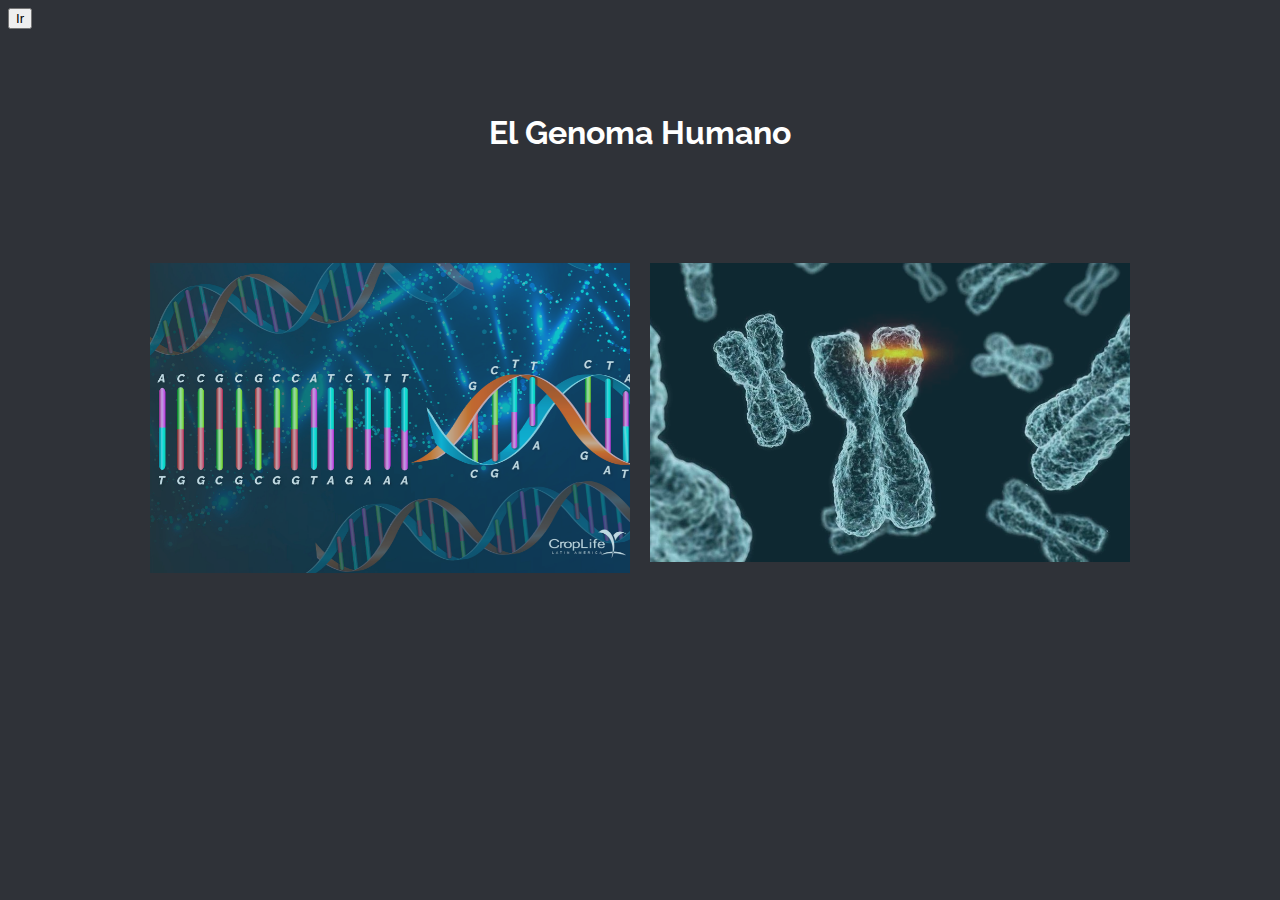
<file: interficies/index.html>
<!DOCTYPE html>
<html lang="en" class="no-js">
	<head>
		<meta charset="UTF-8" />
		<meta http-equiv="X-UA-Compatible" imagenes="IE=edge"> 
		<meta name="viewport" imagenes="width=device-width, initial-scale=1"> 
		
		<meta name="description" imagenes="Hover Effect Ideas: Inspiration for subtle hover effects" />
		<meta name="keywords" imagenes="hover effect, inspiration, grid, thumbnail, transition, subtle, web design" />
		<meta name="author" imagenes="Codrops" />
		<link rel="shortcut icon" href="../favicon.ico">
		<link href='http://fonts.googleapis.com/css?family=Raleway:400,800,300' rel='stylesheet' type='text/css'>
		<link rel="stylesheet" type="text/css" href="css/demo.css" />
		<link rel="stylesheet" type="text/css" href="css/set1.css" />
		<a href="segundapagina.html"><input type="button" value="Ir"></a>
		
	</head>
	<body>
		
			<header class="codrops-header">
				<h1>El Genoma Humano</h1>
				<nav class="codrops-demos">
					
				</nav>
			</header>
			<div class="imagenes">
				
				<div class="grid">
					<figure class="effect-lily">
						<img src="img/imagen2.jpg" alt="img12"/>
						<figcaption>
							<div>
								
								<p>El genoma es el conjunto de genes contenidos en cromosomas, ​ lo que puede interpretarse como la totalidad del material genético que posee un organismo o una especie en particular.</p>
							</div>
							
						</figcaption>			
					</figure>
					<figure class="effect-lily">
						<img src="img/imagen1.jpg" alt="img1"/>
						<figcaption>
							<div>
								
								<p>El conjunto completo de ADN (material genético) en un organismo. En los seres humanos, casi cada célula contiene una copia completa del genoma. El genoma contiene toda la información necesaria para que una persona pueda crecer y desarrollarse</p>
							</div>
							
						</figcaption>			
					</figure>
				</div>
				
			
			
		</div>
		
	</body>
</html>
</file>
<file: interficies/css/demo.css>
body {
	background: #2f3238;
	color: #fff;
	font-weight: 400;
	font-size: 1em;
	font-family: 'Raleway', Arial, sans-serif;
}

.codrops-header {
	margin: 0 auto;
	padding: 4em 1em;
	text-align: center;
}
</file>
<file: interficies/css/set1.css>
.grid {
	position: relative;
	margin: 0 auto;
	padding: 1em 0 4em;
	max-width: 1000px;
	list-style: none;
	text-align: center;
}

/* Common style */
.grid figure {
	position: relative;
	float: left;
	overflow: hidden;
	margin: 10px 1%;
	min-width: 320px;
	max-width: 480px;
	max-height: 360px;
	width: 48%;
	background: #3085a3;
	text-align: center;
	cursor: pointer;
}

.grid figure img {
	position: relative;
	display: block;
	min-height: 100%;
	max-width: 100%;
	opacity: 0.8;
}

.grid figure figcaption {
	padding: 2em;
	color: #fff;
	text-transform: uppercase;
	font-size: 1.25em;
	-webkit-backface-visibility: hidden;
	backface-visibility: hidden;
}

.grid figure figcaption::before,
.grid figure figcaption::after {
	pointer-events: none;
}

.grid figure figcaption,
.grid figure figcaption > a {
	position: absolute;
	top: 0;
	left: 0;
	width: 100%;
	height: 100%;
}

/* Anchor will cover the whole item by default */
/* For some effects it will show as a button */
.grid figure figcaption > a {
	z-index: 1000;
	text-indent: 200%;
	white-space: nowrap;
	font-size: 0;
	opacity: 0;
}

.grid figure h2 {
	word-spacing: -0.15em;
	font-weight: 300;
}

.grid figure h2 span {
	font-weight: 800;
}

.grid figure h2,
.grid figure p {
	margin: 0;
}

.grid figure p {
	letter-spacing: 1px;
	font-size: 68.5%;
}



figure.effect-lily img {
	max-width: none;
	width: -webkit-calc(100% + 50px);
	width: calc(100% + 50px);
	opacity: 0.7;
	-webkit-transition: opacity 0.35s, -webkit-transform 0.35s;
	transition: opacity 0.35s, transform 0.35s;
	-webkit-transform: translate3d(-40px,0, 0);
	transform: translate3d(-40px,0,0);
}

figure.effect-lily figcaption {
	text-align: left;
}

figure.effect-lily figcaption > div {
	position: absolute;
	bottom: 0;
	left: 0;
	padding: 2em;
	width: 100%;
	height: 50%;
}

figure.effect-lily h2,
figure.effect-lily p {
	-webkit-transform: translate3d(0,40px,0);
	transform: translate3d(0,40px,0);
}

figure.effect-lily h2 {
	-webkit-transition: -webkit-transform 0.35s;
	transition: transform 0.35s;
}

figure.effect-lily p {
	color: rgba(255,255,255,0.8);
	opacity: 0;
	-webkit-transition: opacity 0.2s, -webkit-transform 0.35s;
	transition: opacity 0.2s, transform 0.35s;
}

figure.effect-lily:hover img,
figure.effect-lily:hover p {
	opacity: 1;
}

figure.effect-lily:hover img,
figure.effect-lily:hover h2,
figure.effect-lily:hover p {
	-webkit-transform: translate3d(0,0,0);
	transform: translate3d(0,0,0);
}

figure.effect-lily:hover p {
	-webkit-transition-delay: 0.05s;
	transition-delay: 0.05s;
	-webkit-transition-duration: 0.35s;
	transition-duration: 0.35s;
}

/*---------------*/
/***** Sadie *****/
/*---------------*/

figure.effect-sadie figcaption::before {
	position: absolute;
	top: 0;
	left: 0;
	width: 100%;
	height: 100%;
	background: -webkit-linear-gradient(top, rgba(72,76,97,0) 0%, rgba(72,76,97,0.8) 75%);
	background: linear-gradient(to bottom, rgba(72,76,97,0) 0%, rgba(72,76,97,0.8) 75%);
	content: '';
	opacity: 0;
	-webkit-transform: translate3d(0,50%,0);
	transform: translate3d(0,50%,0);
}

figure.effect-sadie h2 {
	position: absolute;
	top: 50%;
	left: 0;
	width: 100%;
	color: #484c61;
	-webkit-transition: -webkit-transform 0.35s, color 0.35s;
	transition: transform 0.35s, color 0.35s;
	-webkit-transform: translate3d(0,-50%,0);
	transform: translate3d(0,-50%,0);
}

figure.effect-sadie figcaption::before,
figure.effect-sadie p {
	-webkit-transition: opacity 0.35s, -webkit-transform 0.35s;
	transition: opacity 0.35s, transform 0.35s;
}

figure.effect-sadie p {
	position: absolute;
	bottom: 0;
	left: 0;
	padding: 2em;
	width: 100%;
	opacity: 0;
	-webkit-transform: translate3d(0,10px,0);
	transform: translate3d(0,10px,0);
}

figure.effect-sadie:hover h2 {
	color: #fff;
	-webkit-transform: translate3d(0,-50%,0) translate3d(0,-40px,0);
	transform: translate3d(0,-50%,0) translate3d(0,-40px,0);
}

figure.effect-sadie:hover figcaption::before ,
figure.effect-sadie:hover p {
	opacity: 1;
	-webkit-transform: translate3d(0,0,0);
	transform: translate3d(0,0,0);
}

/*---------------*/
/***** Roxy *****/
/*---------------*/

figure.effect-roxy {
	background: -webkit-linear-gradient(45deg, #ff89e9 0%, #05abe0 100%);
	background: linear-gradient(45deg, #ff89e9 0%,#05abe0 100%);
}

figure.effect-roxy img {
	max-width: none;
	width: -webkit-calc(100% + 60px);
	width: calc(100% + 60px);
	-webkit-transition: opacity 0.35s, -webkit-transform 0.35s;
	transition: opacity 0.35s, transform 0.35s;
	-webkit-transform: translate3d(-50px,0,0);
	transform: translate3d(-50px,0,0);
}

figure.effect-roxy figcaption::before {
	position: absolute;
	top: 30px;
	right: 30px;
	bottom: 30px;
	left: 30px;
	border: 1px solid #fff;
	content: '';
	opacity: 0;
	-webkit-transition: opacity 0.35s, -webkit-transform 0.35s;
	transition: opacity 0.35s, transform 0.35s;
	-webkit-transform: translate3d(-20px,0,0);
	transform: translate3d(-20px,0,0);
}

figure.effect-roxy figcaption {
	padding: 3em;
	text-align: left;
}

figure.effect-roxy h2 {
	padding: 30% 0 10px 0;
}

figure.effect-roxy p {
	opacity: 0;
	-webkit-transition: opacity 0.35s, -webkit-transform 0.35s;
	transition: opacity 0.35s, transform 0.35s;
	-webkit-transform: translate3d(-10px,0,0);
	transform: translate3d(-10px,0,0);
}

figure.effect-roxy:hover img {
	opacity: 0.7;
	-webkit-transform: translate3d(0,0,0);
	transform: translate3d(0,0,0);
}

figure.effect-roxy:hover figcaption::before,
figure.effect-roxy:hover p {
	opacity: 1;
	-webkit-transform: translate3d(0,0,0);
	transform: translate3d(0,0,0);
}

/*---------------*/
/***** Bubba *****/
/*---------------*/

figure.effect-bubba {
	background: #9e5406;
}

figure.effect-bubba img {
	opacity: 0.7;
	-webkit-transition: opacity 0.35s;
	transition: opacity 0.35s;
}

figure.effect-bubba:hover img {
	opacity: 0.4;
}

figure.effect-bubba figcaption::before,
figure.effect-bubba figcaption::after {
	position: absolute;
	top: 30px;
	right: 30px;
	bottom: 30px;
	left: 30px;
	content: '';
	opacity: 0;
	-webkit-transition: opacity 0.35s, -webkit-transform 0.35s;
	transition: opacity 0.35s, transform 0.35s;
}

figure.effect-bubba figcaption::before {
	border-top: 1px solid #fff;
	border-bottom: 1px solid #fff;
	-webkit-transform: scale(0,1);
	transform: scale(0,1);
}

figure.effect-bubba figcaption::after {
	border-right: 1px solid #fff;
	border-left: 1px solid #fff;
	-webkit-transform: scale(1,0);
	transform: scale(1,0);
}

figure.effect-bubba h2 {
	padding-top: 30%;
	-webkit-transition: -webkit-transform 0.35s;
	transition: transform 0.35s;
	-webkit-transform: translate3d(0,-20px,0);
	transform: translate3d(0,-20px,0);
}

figure.effect-bubba p {
	padding: 20px 2.5em;
	opacity: 0;
	-webkit-transition: opacity 0.35s, -webkit-transform 0.35s;
	transition: opacity 0.35s, transform 0.35s;
	-webkit-transform: translate3d(0,20px,0);
	transform: translate3d(0,20px,0);
}

figure.effect-bubba:hover figcaption::before,
figure.effect-bubba:hover figcaption::after {
	opacity: 1;
	-webkit-transform: scale(1);
	transform: scale(1);
}

figure.effect-bubba:hover h2,
figure.effect-bubba:hover p {
	opacity: 1;
	-webkit-transform: translate3d(0,0,0);
	transform: translate3d(0,0,0);
}

/*---------------*/
/***** Romeo *****/
/*---------------*/

figure.effect-romeo {
	-webkit-perspective: 1000px;
	perspective: 1000px;
}

figure.effect-romeo img {
	-webkit-transition: opacity 0.35s, -webkit-transform 0.35s;
	transition: opacity 0.35s, transform 0.35s;
	-webkit-transform: translate3d(0,0,300px);
	transform: translate3d(0,0,300px);
}

figure.effect-romeo:hover img {
	opacity: 0.6;
	-webkit-transform: translate3d(0,0,0);
	transform: translate3d(0,0,0);
}

figure.effect-romeo figcaption::before,
figure.effect-romeo figcaption::after {
	position: absolute;
	top: 50%;
	left: 50%;
	width: 80%;
	height: 1px;
	background: #fff;
	content: '';
	-webkit-transition: opacity 0.35s, -webkit-transform 0.35s;
	transition: opacity 0.35s, transform 0.35s;
	-webkit-transform: translate3d(-50%,-50%,0);
	transform: translate3d(-50%,-50%,0);
}

figure.effect-romeo:hover figcaption::before {
	opacity: 0.5;
	-webkit-transform: translate3d(-50%,-50%,0) rotate(45deg);
	transform: translate3d(-50%,-50%,0) rotate(45deg);
}

figure.effect-romeo:hover figcaption::after {
	opacity: 0.5;
	-webkit-transform: translate3d(-50%,-50%,0) rotate(-45deg);
	transform: translate3d(-50%,-50%,0) rotate(-45deg);
}

figure.effect-romeo h2,
figure.effect-romeo p {
	position: absolute;
	top: 50%;
	left: 0;
	width: 100%;
	-webkit-transition: -webkit-transform 0.35s;
	transition: transform 0.35s;
}

figure.effect-romeo h2 {
	-webkit-transform: translate3d(0,-50%,0) translate3d(0,-150%,0);
	transform: translate3d(0,-50%,0) translate3d(0,-150%,0);
}

figure.effect-romeo p {
	padding: 0.25em 2em;
	-webkit-transform: translate3d(0,-50%,0) translate3d(0,150%,0);
	transform: translate3d(0,-50%,0) translate3d(0,150%,0);
}

figure.effect-romeo:hover h2 {
	-webkit-transform: translate3d(0,-50%,0) translate3d(0,-100%,0);
	transform: translate3d(0,-50%,0) translate3d(0,-100%,0);
}

figure.effect-romeo:hover p {
	-webkit-transform: translate3d(0,-50%,0) translate3d(0,100%,0);
	transform: translate3d(0,-50%,0) translate3d(0,100%,0);
}

/*---------------*/
/***** Layla *****/
/*---------------*/

figure.effect-layla {
	background: #18a367;
}

figure.effect-layla img {
	height: 390px;
}

figure.effect-layla figcaption {
	padding: 3em;
}

figure.effect-layla figcaption::before,
figure.effect-layla figcaption::after {
	position: absolute;
	content: '';
	opacity: 0;
}

figure.effect-layla figcaption::before {
	top: 50px;
	right: 30px;
	bottom: 50px;
	left: 30px;
	border-top: 1px solid #fff;
	border-bottom: 1px solid #fff;
	-webkit-transform: scale(0,1);
	transform: scale(0,1);
	-webkit-transform-origin: 0 0;
	transform-origin: 0 0;
}

figure.effect-layla figcaption::after {
	top: 30px;
	right: 50px;
	bottom: 30px;
	left: 50px;
	border-right: 1px solid #fff;
	border-left: 1px solid #fff;
	-webkit-transform: scale(1,0);
	transform: scale(1,0);
	-webkit-transform-origin: 100% 0;
	transform-origin: 100% 0;
}

figure.effect-layla h2 {
	padding-top: 26%;
	-webkit-transition: -webkit-transform 0.35s;
	transition: transform 0.35s;
}

figure.effect-layla p {
	padding: 0.5em 2em;
	text-transform: none;
	opacity: 0;
	-webkit-transform: translate3d(0,-10px,0);
	transform: translate3d(0,-10px,0);
}

figure.effect-layla img,
figure.effect-layla h2 {
	-webkit-transform: translate3d(0,-30px,0);
	transform: translate3d(0,-30px,0);
}

figure.effect-layla img,
figure.effect-layla figcaption::before,
figure.effect-layla figcaption::after,
figure.effect-layla p {
	-webkit-transition: opacity 0.35s, -webkit-transform 0.35s;
	transition: opacity 0.35s, transform 0.35s;
}

figure.effect-layla:hover img {
	opacity: 0.7;
	-webkit-transform: translate3d(0,0,0);
	transform: translate3d(0,0,0);
}

figure.effect-layla:hover figcaption::before,
figure.effect-layla:hover figcaption::after {
	opacity: 1;
	-webkit-transform: scale(1);
	transform: scale(1);
}

figure.effect-layla:hover h2,
figure.effect-layla:hover p {
	opacity: 1;
	-webkit-transform: translate3d(0,0,0);
	transform: translate3d(0,0,0);
}

figure.effect-layla:hover figcaption::after,
figure.effect-layla:hover h2,
figure.effect-layla:hover p,
figure.effect-layla:hover img {
	-webkit-transition-delay: 0.15s;
	transition-delay: 0.15s;
}

/*---------------*/
/***** Honey *****/
/*---------------*/

figure.effect-honey {
	background: #4a3753;
}

figure.effect-honey img {
	opacity: 0.9;
	-webkit-transition: opacity 0.35s;
	transition: opacity 0.35s;
}

figure.effect-honey:hover img {
	opacity: 0.5;
}

figure.effect-honey figcaption::before {
	position: absolute;
	bottom: 0;
	left: 0;
	width: 100%;
	height: 10px;
	background: #fff;
	content: '';
	-webkit-transform: translate3d(0,10px,0);
	transform: translate3d(0,10px,0);
}

figure.effect-honey h2 {
	position: absolute;
	bottom: 0;
	left: 0;
	padding: 1em 1.5em;
	width: 100%;
	text-align: left;
	-webkit-transform: translate3d(0,-30px,0);
	transform: translate3d(0,-30px,0);
}

figure.effect-honey h2 i {
	font-style: normal;
	opacity: 0;
	-webkit-transition: opacity 0.35s, -webkit-transform 0.35s;
	transition: opacity 0.35s, transform 0.35s;
	-webkit-transform: translate3d(0,-30px,0);
	transform: translate3d(0,-30px,0);
}

figure.effect-honey figcaption::before,
figure.effect-honey h2 {
	-webkit-transition: -webkit-transform 0.35s;
	transition: transform 0.35s;
}

figure.effect-honey:hover figcaption::before,
figure.effect-honey:hover h2,
figure.effect-honey:hover h2 i {
	opacity: 1;
	-webkit-transform: translate3d(0,0,0);
	transform: translate3d(0,0,0);
}

/*---------------*/
/***** Oscar *****/
/*---------------*/

figure.effect-oscar {
	background: -webkit-linear-gradient(45deg, #22682a 0%, #9b4a1b 40%, #3a342a 100%);
	background: linear-gradient(45deg, #22682a 0%,#9b4a1b 40%,#3a342a 100%);
}

figure.effect-oscar img {
	opacity: 0.9;
	-webkit-transition: opacity 0.35s;
	transition: opacity 0.35s;
}

figure.effect-oscar figcaption {
	padding: 3em;
	background-color: rgba(58,52,42,0.7);
	-webkit-transition: background-color 0.35s;
	transition: background-color 0.35s;
}

figure.effect-oscar figcaption::before {
	position: absolute;
	top: 30px;
	right: 30px;
	bottom: 30px;
	left: 30px;
	border: 1px solid #fff;
	content: '';
}

figure.effect-oscar h2 {
	margin: 20% 0 10px 0;
	-webkit-transition: -webkit-transform 0.35s;
	transition: transform 0.35s;
	-webkit-transform: translate3d(0,100%,0);
	transform: translate3d(0,100%,0);
}

figure.effect-oscar figcaption::before,
figure.effect-oscar p {
	opacity: 0;
	-webkit-transition: opacity 0.35s, -webkit-transform 0.35s;
	transition: opacity 0.35s, transform 0.35s;
	-webkit-transform: scale(0);
	transform: scale(0);
}

figure.effect-oscar:hover h2 {
	-webkit-transform: translate3d(0,0,0);
	transform: translate3d(0,0,0);
}

figure.effect-oscar:hover figcaption::before,
figure.effect-oscar:hover p {
	opacity: 1;
	-webkit-transform: scale(1);
	transform: scale(1);
}

figure.effect-oscar:hover figcaption {
	background-color: rgba(58,52,42,0);
}

figure.effect-oscar:hover img {
	opacity: 0.4;
}

/*---------------*/
/***** Marley *****/
/*---------------*/

figure.effect-marley figcaption {
	text-align: right;
}

figure.effect-marley h2,
figure.effect-marley p {
	position: absolute;
	right: 30px;
	left: 30px;
	padding: 10px 0;
}


figure.effect-marley p {
	bottom: 30px;
	line-height: 1.5;
	-webkit-transform: translate3d(0,100%,0);
	transform: translate3d(0,100%,0);
}

figure.effect-marley h2 {
	top: 30px;
	-webkit-transition: -webkit-transform 0.35s;
	transition: transform 0.35s;
	-webkit-transform: translate3d(0,20px,0);
	transform: translate3d(0,20px,0);
}

figure.effect-marley:hover h2 {
	-webkit-transform: translate3d(0,0,0);
	transform: translate3d(0,0,0);
}

figure.effect-marley h2::after {
	position: absolute;
	top: 100%;
	left: 0;
	width: 100%;
	height: 4px;
	background: #fff;
	content: '';
	-webkit-transform: translate3d(0,40px,0);
	transform: translate3d(0,40px,0);
}

figure.effect-marley h2::after,
figure.effect-marley p {
	opacity: 0;
	-webkit-transition: opacity 0.35s, -webkit-transform 0.35s;
	transition: opacity 0.35s, transform 0.35s;
}

figure.effect-marley:hover h2::after,
figure.effect-marley:hover p {
	opacity: 1;
	-webkit-transform: translate3d(0,0,0);
	transform: translate3d(0,0,0);
}

/*---------------*/
/***** Ruby *****/
/*---------------*/

figure.effect-ruby {
	background-color: #17819c;
}

figure.effect-ruby img {
	opacity: 0.7;
	-webkit-transition: opacity 0.35s, -webkit-transform 0.35s;
	transition: opacity 0.35s, transform 0.35s;
	-webkit-transform: scale(1.15);
	transform: scale(1.15);
}

figure.effect-ruby:hover img {
	opacity: 0.5;
	-webkit-transform: scale(1);
	transform: scale(1);
}

figure.effect-ruby h2 {
	margin-top: 20%;
	-webkit-transition: -webkit-transform 0.35s;
	transition: transform 0.35s;
	-webkit-transform: translate3d(0,20px,0);
	transform: translate3d(0,20px,0);
}

figure.effect-ruby p {
	margin: 1em 0 0;
	padding: 3em;
	border: 1px solid #fff;
	opacity: 0;
	-webkit-transition: opacity 0.35s, -webkit-transform 0.35s;
	transition: opacity 0.35s, transform 0.35s;
	-webkit-transform: translate3d(0,20px,0) scale(1.1);
	transform: translate3d(0,20px,0) scale(1.1);
} 

figure.effect-ruby:hover h2 {
	-webkit-transform: translate3d(0,0,0);
	transform: translate3d(0,0,0);
}

figure.effect-ruby:hover p {
	opacity: 1;
	-webkit-transform: translate3d(0,0,0) scale(1);
	transform: translate3d(0,0,0) scale(1);
}

/*---------------*/
/***** Milo *****/
/*---------------*/

figure.effect-milo {
	background: #2e5d5a;
}

figure.effect-milo img {
	max-width: none;
	width: -webkit-calc(100% + 60px);
	width: calc(100% + 60px);
	opacity: 1;
	-webkit-transition: opacity 0.35s, -webkit-transform 0.35s;
	transition: opacity 0.35s, transform 0.35s;
	-webkit-transform: translate3d(-30px,0,0) scale(1.12);
	transform: translate3d(-30px,0,0) scale(1.12);
	-webkit-backface-visibility: hidden;
	backface-visibility: hidden;
}

figure.effect-milo:hover img {
	opacity: 0.5;
	-webkit-transform: translate3d(0,0,0) scale(1);
	transform: translate3d(0,0,0) scale(1);
}

figure.effect-milo h2 {
	position: absolute;
	right: 0;
	bottom: 0;
	padding: 1em 1.2em;
}

figure.effect-milo p {
	padding: 0 10px 0 0;
	width: 50%;
	border-right: 1px solid #fff;
	text-align: right;
	opacity: 0;
	-webkit-transition: opacity 0.35s, -webkit-transform 0.35s;
	transition: opacity 0.35s, transform 0.35s;
	-webkit-transform: translate3d(-40px,0,0);
	transform: translate3d(-40px,0,0);
}

figure.effect-milo:hover p {
	opacity: 1;
	-webkit-transform: translate3d(0,0,0);
	transform: translate3d(0,0,0);
}

/*---------------*/
/***** Dexter *****/
/*---------------*/

figure.effect-dexter {
	background: -webkit-linear-gradient(top, rgba(37,141,200,1) 0%, rgba(104,60,19,1) 100%);
	background: linear-gradient(to bottom, rgba(37,141,200,1) 0%,rgba(104,60,19,1) 100%); 
}

figure.effect-dexter img {
	-webkit-transition: opacity 0.35s;
	transition: opacity 0.35s;
}

figure.effect-dexter:hover img {
	opacity: 0.4;
}

figure.effect-dexter figcaption::after {
	position: absolute;
	right: 30px;
	bottom: 30px;
	left: 30px;
	height: -webkit-calc(50% - 30px);
	height: calc(50% - 30px);
	border: 7px solid #fff;
	content: '';
	-webkit-transition: -webkit-transform 0.35s;
	transition: transform 0.35s;
	-webkit-transform: translate3d(0,-100%,0);
	transform: translate3d(0,-100%,0);
}

figure.effect-dexter:hover figcaption::after {
	-webkit-transform: translate3d(0,0,0);
	transform: translate3d(0,0,0);
}

figure.effect-dexter figcaption {
	padding: 3em;
	text-align: left;
}

figure.effect-dexter p {
	position: absolute;
	right: 60px;
	bottom: 60px;
	left: 60px;
	opacity: 0;
	-webkit-transition: opacity 0.35s, -webkit-transform 0.35s;
	transition: opacity 0.35s, transform 0.35s;
	-webkit-transform: translate3d(0,-100px,0);
	transform: translate3d(0,-100px,0);
}

figure.effect-dexter:hover p {
	opacity: 1;
	-webkit-transform: translate3d(0,0,0);
	transform: translate3d(0,0,0);
}

/*---------------*/
/***** Sarah *****/
/*---------------*/

figure.effect-sarah {
	background: #42b078;
}

figure.effect-sarah img {
	max-width: none;
	width: -webkit-calc(100% + 20px);
	width: calc(100% + 20px);
	-webkit-transition: opacity 0.35s, -webkit-transform 0.35s;
	transition: opacity 0.35s, transform 0.35s;
	-webkit-transform: translate3d(-10px,0,0);
	transform: translate3d(-10px,0,0);
	-webkit-backface-visibility: hidden;
	backface-visibility: hidden;
}

figure.effect-sarah:hover img {
	opacity: 0.4;
	-webkit-transform: translate3d(0,0,0);
	transform: translate3d(0,0,0);
}

figure.effect-sarah figcaption {
	text-align: left;
}

figure.effect-sarah h2 {
	position: relative;
	overflow: hidden;
	padding: 0.5em 0;
}

figure.effect-sarah h2::after {
	position: absolute;
	bottom: 0;
	left: 0;
	width: 100%;
	height: 3px;
	background: #fff;
	content: '';
	-webkit-transition: -webkit-transform 0.35s;
	transition: transform 0.35s;
	-webkit-transform: translate3d(-100%,0,0);
	transform: translate3d(-100%,0,0);
}

figure.effect-sarah:hover h2::after {
	-webkit-transform: translate3d(0,0,0);
	transform: translate3d(0,0,0);
}

figure.effect-sarah p {
	padding: 1em 0;
	opacity: 0;
	-webkit-transition: opacity 0.35s, -webkit-transform 0.35s;
	transition: opacity 0.35s, transform 0.35s;
	-webkit-transform: translate3d(100%,0,0);
	transform: translate3d(100%,0,0);
}

figure.effect-sarah:hover p {
	opacity: 1;
	-webkit-transform: translate3d(0,0,0);
	transform: translate3d(0,0,0);
}

/*---------------*/
/***** Zoe *****/
/*---------------*/

figure.effect-zoe figcaption {
	top: auto;
	bottom: 0;
	padding: 1em;
	height: 3.75em;
	background: #fff;
	color: #3c4a50;
	-webkit-transition: -webkit-transform 0.35s;
	transition: transform 0.35s;
	-webkit-transform: translate3d(0,100%,0);
	transform: translate3d(0,100%,0);
}

figure.effect-zoe h2 {
	float: left;
}

figure.effect-zoe p.icon-links a {
	float: right;
	color: #3c4a50;
	font-size: 1.4em;
}

figure.effect-zoe:hover p.icon-links a:hover,
figure.effect-zoe:hover p.icon-links a:focus {
	color: #252d31;
}

figure.effect-zoe p.description {
	position: absolute;
	bottom: 8em;
	padding: 2em;
	color: #fff;
	text-transform: none;
	font-size: 90%;
	opacity: 0;
	-webkit-transition: opacity 0.35s;
	transition: opacity 0.35s;
	-webkit-backface-visibility: hidden; /* Fix for Chrome 37.0.2062.120 (Mac) */
}

figure.effect-zoe h2,
figure.effect-zoe p.icon-links a {
	-webkit-transition: -webkit-transform 0.35s;
	transition: transform 0.35s;
	-webkit-transform: translate3d(0,200%,0);
	transform: translate3d(0,200%,0);
}

figure.effect-zoe p.icon-links a span::before {
	display: inline-block;
	padding: 8px 10px;
	font-family: 'feathericons';
	speak: none;
	-webkit-font-smoothing: antialiased;
	-moz-osx-font-smoothing: grayscale;
}

.icon-eye::before {
	content: '\e000';
}

.icon-paper-clip::before {
	content: '\e001';
}

.icon-heart::before {
	content: '\e024';
}

figure.effect-zoe h2 {
	display: inline-block;
}

figure.effect-zoe:hover p.description {
	opacity: 1;
}

figure.effect-zoe:hover figcaption,
figure.effect-zoe:hover h2,
figure.effect-zoe:hover p.icon-links a {
	-webkit-transform: translate3d(0,0,0);
	transform: translate3d(0,0,0);
}

figure.effect-zoe:hover h2 {
	-webkit-transition-delay: 0.05s;
	transition-delay: 0.05s;
}

figure.effect-zoe:hover p.icon-links a:nth-child(3) {
	-webkit-transition-delay: 0.1s;
	transition-delay: 0.1s;
}

figure.effect-zoe:hover p.icon-links a:nth-child(2) {
	-webkit-transition-delay: 0.15s;
	transition-delay: 0.15s;
}

figure.effect-zoe:hover p.icon-links a:first-child {
	-webkit-transition-delay: 0.2s;
	transition-delay: 0.2s;
}

/*---------------*/
/***** Chico *****/
/*---------------*/

figure.effect-chico img {
	-webkit-transition: opacity 0.35s, -webkit-transform 0.35s;
	transition: opacity 0.35s, transform 0.35s;
	-webkit-transform: scale(1.12);
	transform: scale(1.12);
}

figure.effect-chico:hover img {
	opacity: 0.5;
	-webkit-transform: scale(1);
	transform: scale(1);
}

figure.effect-chico figcaption {
	padding: 3em;
}

figure.effect-chico figcaption::before {
	position: absolute;
	top: 30px;
	right: 30px;
	bottom: 30px;
	left: 30px;
	border: 1px solid #fff;
	content: '';
	-webkit-transform: scale(1.1);
	transform: scale(1.1);
}

figure.effect-chico figcaption::before,
figure.effect-chico p {
	opacity: 0;
	-webkit-transition: opacity 0.35s, -webkit-transform 0.35s;
	transition: opacity 0.35s, transform 0.35s;
}

figure.effect-chico h2 {
	padding: 20% 0 20px 0;
}

figure.effect-chico p {
	margin: 0 auto;
	max-width: 200px;
	-webkit-transform: scale(1.5);
	transform: scale(1.5);
}

figure.effect-chico:hover figcaption::before,
figure.effect-chico:hover p {
	opacity: 1;
	-webkit-transform: scale(1);
	transform: scale(1);
}

@media screen and (max-width: 50em) {
	.content {
		padding: 0 10px;
		text-align: center;
	}
	.grid figure {
		display: inline-block;
		float: none;
		margin: 10px auto;
		width: 100%;
	}
}
</file>
